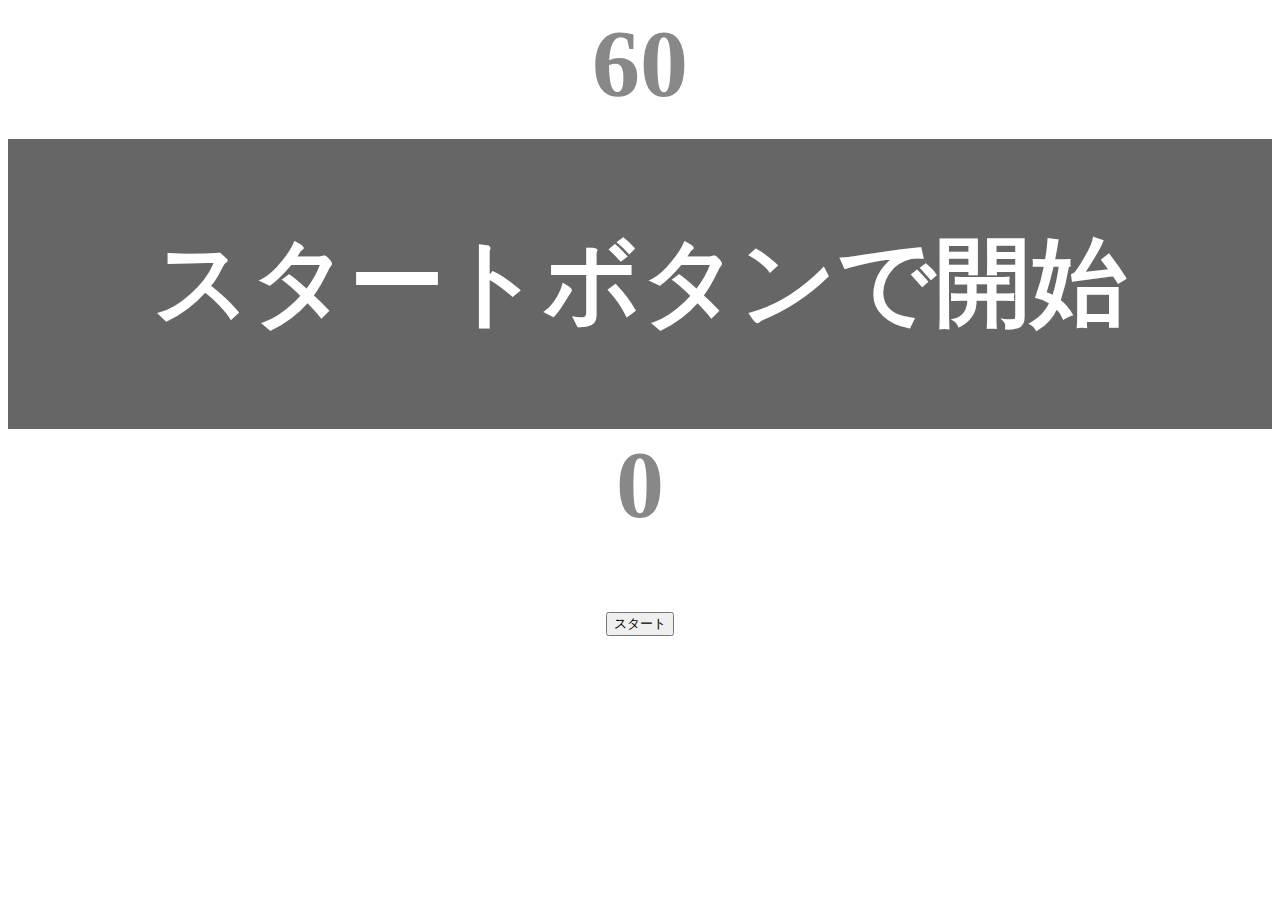
<file: kadai_001/index.html>
<!DOCTYPE html>
<html lang="ja">
  <head>
    <title>タイピングゲーム</title>
    <meta charset="UTF-8" />
    <meta
      name="description"
      content="【JavaScript応用編】簡易的なタイピングゲームです。"
    />
    <meta name="viewport" content="width=device-width, initial-scale=1.0" />
    <link rel="stylesheet" href="style.css" />
  </head>
  <body>
    <p id="count" class="count">60</p>
    <div id="wrap" class="wrap">
      <span id="typed" class="typed"></span><span id="untyped"></span>
    </div>
    <p id="typedCount" class="typedCount">0</p>
    <button id="start">スタート</button>
    <script type="text/javascript" src="main.js"></script>
  </body>
</html>
</file>
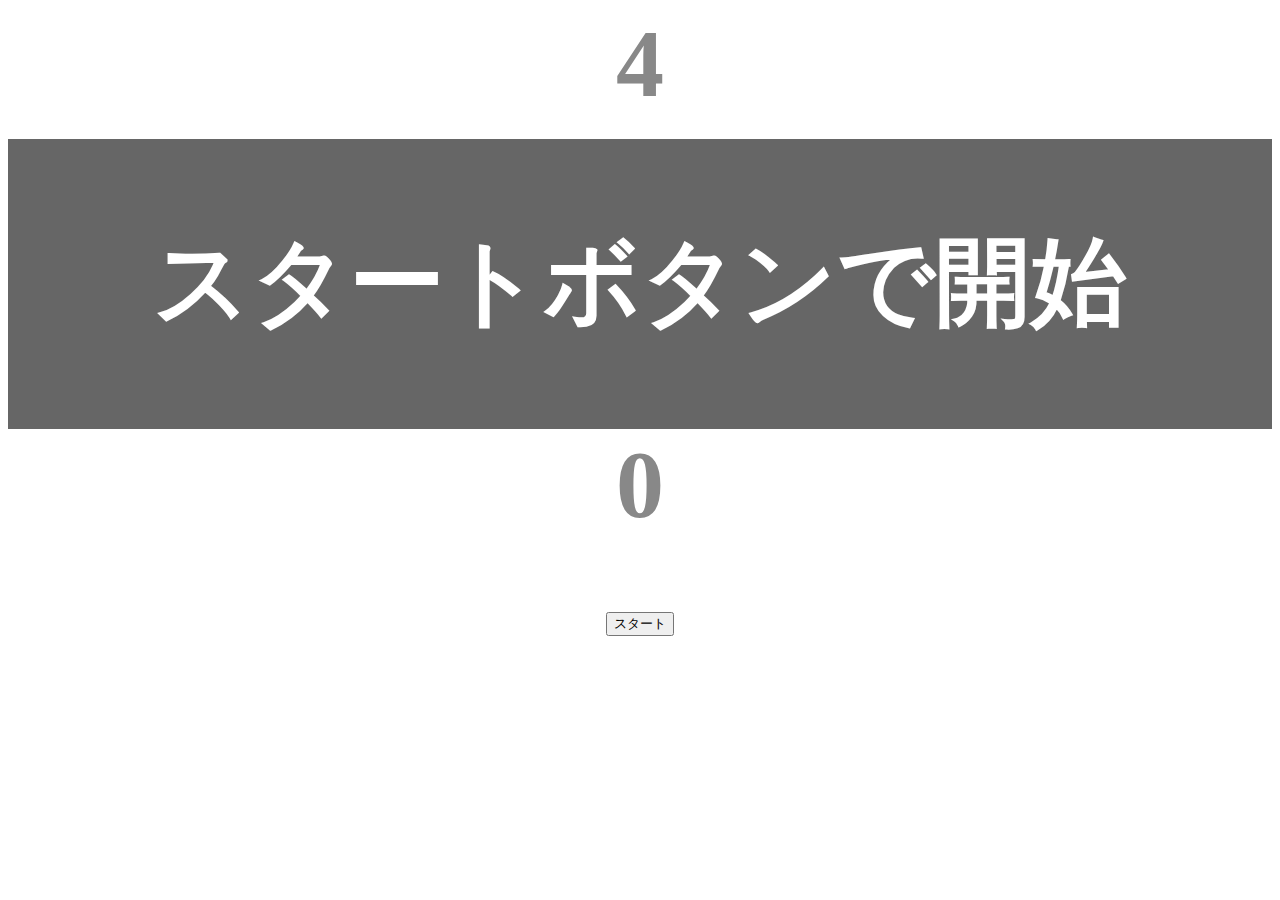
<file: kadai_002/index.html>
<!DOCTYPE html>
<html lang="ja">
  <head>
    <title>タイピングゲーム</title>
    <meta charset="UTF-8" />
    <meta
      name="description"
      content="【JavaScript応用編】簡易的なタイピングゲームです。"
    />
    <meta name="viewport" content="width=device-width, initial-scale=1.0" />
    <link rel="stylesheet" href="style.css" />
  </head>
  <body>
    <p id="count" class="count">4</p>
    <div id="wrap" class="wrap">
      <span id="typed" class="typed"></span><span id="untyped"></span>
    </div>
    <p id="typedCount" class="typedCount">0</p>
    <button id="start">スタート</button>
    <script type="text/javascript" src="main.js"></script>
  </body>
</html>
</file>
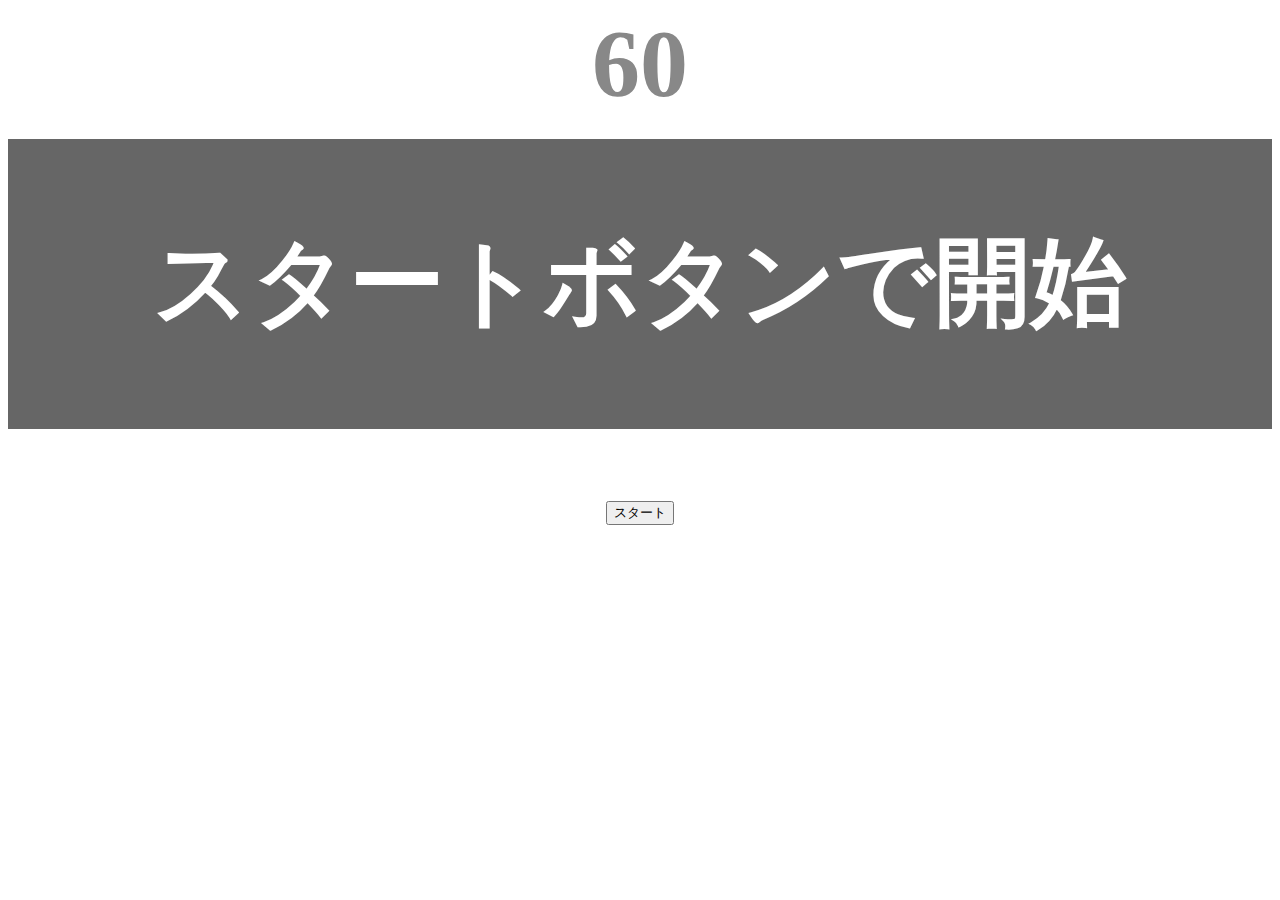
<file: kadai_tutorial_output/typing/index.html>
<!DOCTYPE html>
<html lang="ja">
  <head>
    <title>タイピングゲーム</title>
    <meta charset="UTF-8" />
    <meta
      name="description"
      content="【JavaScript応用編】簡易的なタイピングゲームです。"
    />
    <meta name="viewport" content="width=device-width, initial-scale=1.0" />
    <link rel="stylesheet" href="style.css" />
  </head>
  <body>
    <p id="count" class="count">60</p>
    <div id="wrap" class="wrap">
      <span id="typed" class="typed"></span><span id="untyped"></span>
    </div>
    <button id="start">スタート</button>
    <script type="text/javascript" src="main.js"></script>
  </body>
</html>
</file>
<file: kadai_001/style.css>
/* タイピングゲーム全体 */
body {
  font-size: 6em;
  text-align: center;
}

/* ゲームの残り秒数が表示されるタイマーの領域 */
.count {
  margin: 0;
  font-weight: bold;
  color: #888;
}

/* テキストが表示される領域 */
.wrap {
  margin-top: 20px;
  padding: 80px 40px;
  background-color: #666;
  font-weight: bold;
  color: #fff;
}

/* 正しくタイプされた場合のテキスト */
.typed {
  color: lightgreen;
}

/* ミスタイプの場合の背景 */
.mistyped {
  background-color: red;
}

/* 現在のタイプ数が表示されるタイマーの領域 */
.typedCount {
  margin: 0;
  font-weight: bold;
  color: #888;
}
</file>
<file: kadai_002/style.css>
/* タイピングゲーム全体 */
body {
  font-size: 6em;
  text-align: center;
}

/* ゲームの残り秒数が表示されるタイマーの領域 */
.count {
  margin: 0;
  font-weight: bold;
  color: #888;
}

/* テキストが表示される領域 */
.wrap {
  margin-top: 20px;
  padding: 80px 40px;
  background-color: #666;
  font-weight: bold;
  color: #fff;
}

/* 正しくタイプされた場合のテキスト */
.typed {
  color: lightgreen;
}

/* ミスタイプの場合の背景 */
.mistyped {
  background-color: red;
}

/* 現在のタイプ数が表示されるタイマーの領域 */
.typedCount {
  margin: 0;
  font-weight: bold;
  color: #888;
}
</file>
<file: kadai_tutorial_output/typing/style.css>
/* タイピングゲーム全体 */
body {
  font-size: 6em;
  text-align: center;
}

/* ゲームの残り秒数が表示されるタイマーの領域 */
.count {
  margin: 0;
  font-weight: bold;
  color: #888;
}

/* テキストが表示される領域 */
.wrap {
  margin-top: 20px;
  padding: 80px 40px;
  background-color: #666;
  font-weight: bold;
  color: #fff;
}

/* 正しくタイプされた場合のテキスト */
.typed {
  color: lightgreen;
}

/* ミスタイプの場合の背景 */
.mistyped {
  background-color: red;
}
</file>
